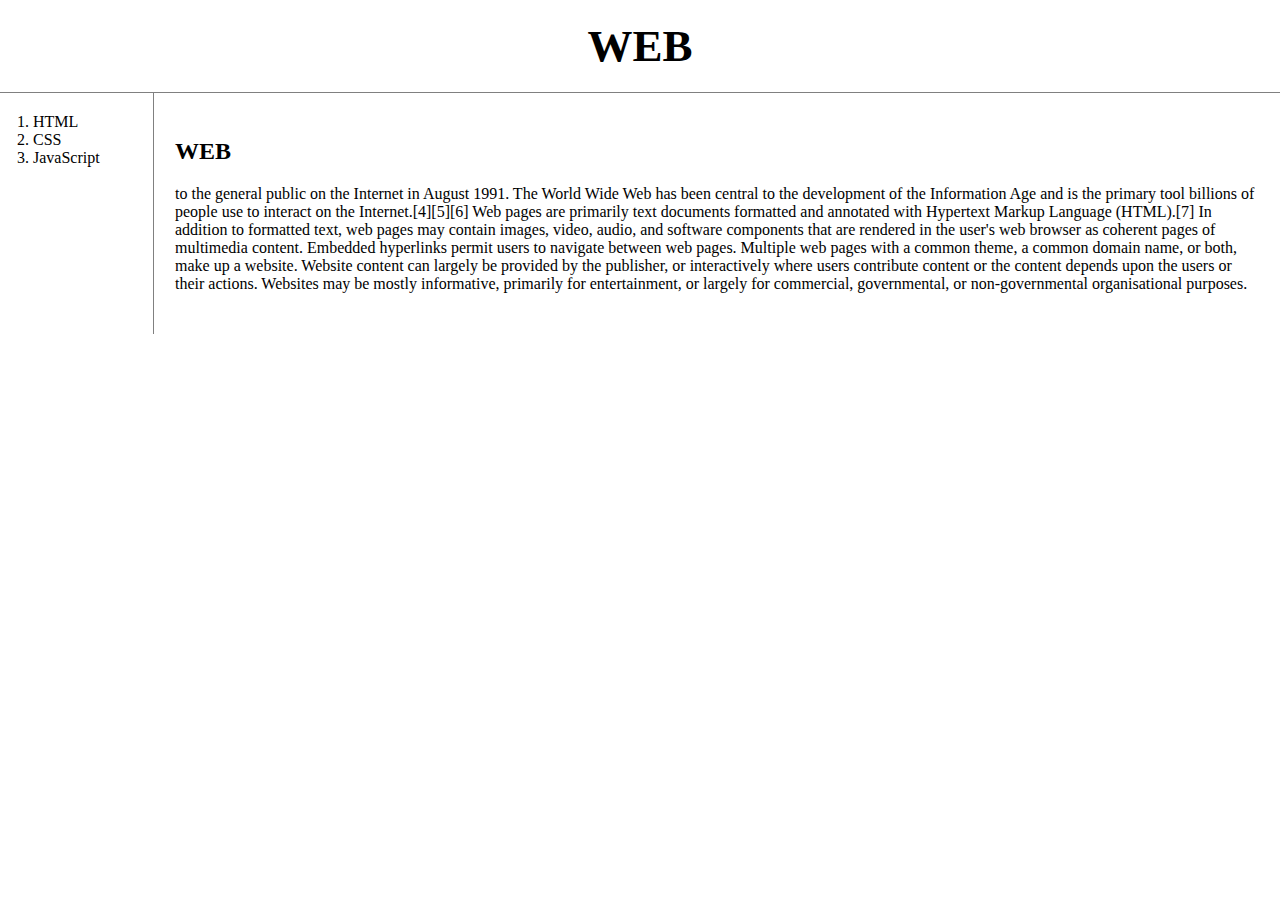
<file: index.html>
<!doctype html>
<html>
<head>
    <title>WEB1 - Welcome</title>
    <meta charset="utf-8">
    <!-- Global site tag (gtag.js) - Google Analytics 방문자 확인-->
    <script async src="https://www.googletagmanager.com/gtag/js?id=UA-111610945-2"></script>
    <script>
    window.dataLayer = window.dataLayer || [];
    function gtag(){dataLayer.push(arguments);}
    gtag('js', new Date());

    gtag('config', 'UA-111610945-2');
    </script>
    <link rel="stylesheet" href="style.css">
</head>

<body>
    <h1><a href="index.html" >WEB</a></h1>
    <div id="grid">
        <ol>
            <li><a href="1.html">HTML</a></li>
            <li><a href="2.html">CSS</a></li>
            <li><a href="3.html">JavaScript</a></li>
        </ol>

        <!-- <h1><a href="index.html"><font color="red">WEB</font></a></h1>
        <ol>
            <li><a href="1.html"><font color="red">HTML</font></a></li>
            <li><a href="2.html"><font color="red">CSS</font></a></li>
            <li><a href="3.html"><font color="red">JavaScript</font></a></li>
        </ol> -->
        <div id="article">
            <h2>WEB</h2>
            <p>
                to the general public on the Internet in August 1991.
                The World Wide Web has been central to the development of the Information Age and is the primary tool billions of people use to interact on the Internet.[4][5][6] Web pages are primarily text documents formatted and annotated with Hypertext Markup Language (HTML).[7] In addition to formatted text, web pages may contain images, video, audio, and software components that are rendered in the user's web browser as coherent pages of multimedia content.
                Embedded hyperlinks permit users to navigate between web pages. Multiple web pages with a common theme, a common domain name, or both, make up a website. Website content can largely be provided by the publisher, or interactively where users contribute content or the content depends upon the users or their actions. Websites may be mostly informative, primarily for entertainment, or largely for commercial, governmental, or non-governmental organisational purposes.
            </p>
        </div>
    </div>
    <!-- 댓글 기능 -->
    <!-- <p>
            <div id="disqus_thread"></div>
            <script>
            
            /**
            *  RECOMMENDED CONFIGURATION VARIABLES: EDIT AND UNCOMMENT THE SECTION BELOW TO INSERT DYNAMIC VALUES FROM YOUR PLATFORM OR CMS.
            *  LEARN WHY DEFINING THESE VARIABLES IS IMPORTANT: https://disqus.com/admin/universalcode/#configuration-variables*/
            /*
            var disqus_config = function () {
            this.page.url = PAGE_URL;  // Replace PAGE_URL with your page's canonical URL variable
            this.page.identifier = PAGE_IDENTIFIER; // Replace PAGE_IDENTIFIER with your page's unique identifier variable
            };
            */
            (function() { // DON'T EDIT BELOW THIS LINE
            var d = document, s = d.createElement('script');
            s.src = 'https://web1-b4arbtiahe.disqus.com/embed.js';
            s.setAttribute('data-timestamp', +new Date()); 
            (d.head || d.body).appendChild(s);
            })();
            </script>
            <noscript>Please enable JavaScript to view the <a href="https://disqus.com/?ref_noscript">comments powered by Disqus.</a></noscript>
                                        
    </p> -->
</body>
</html>
</file>
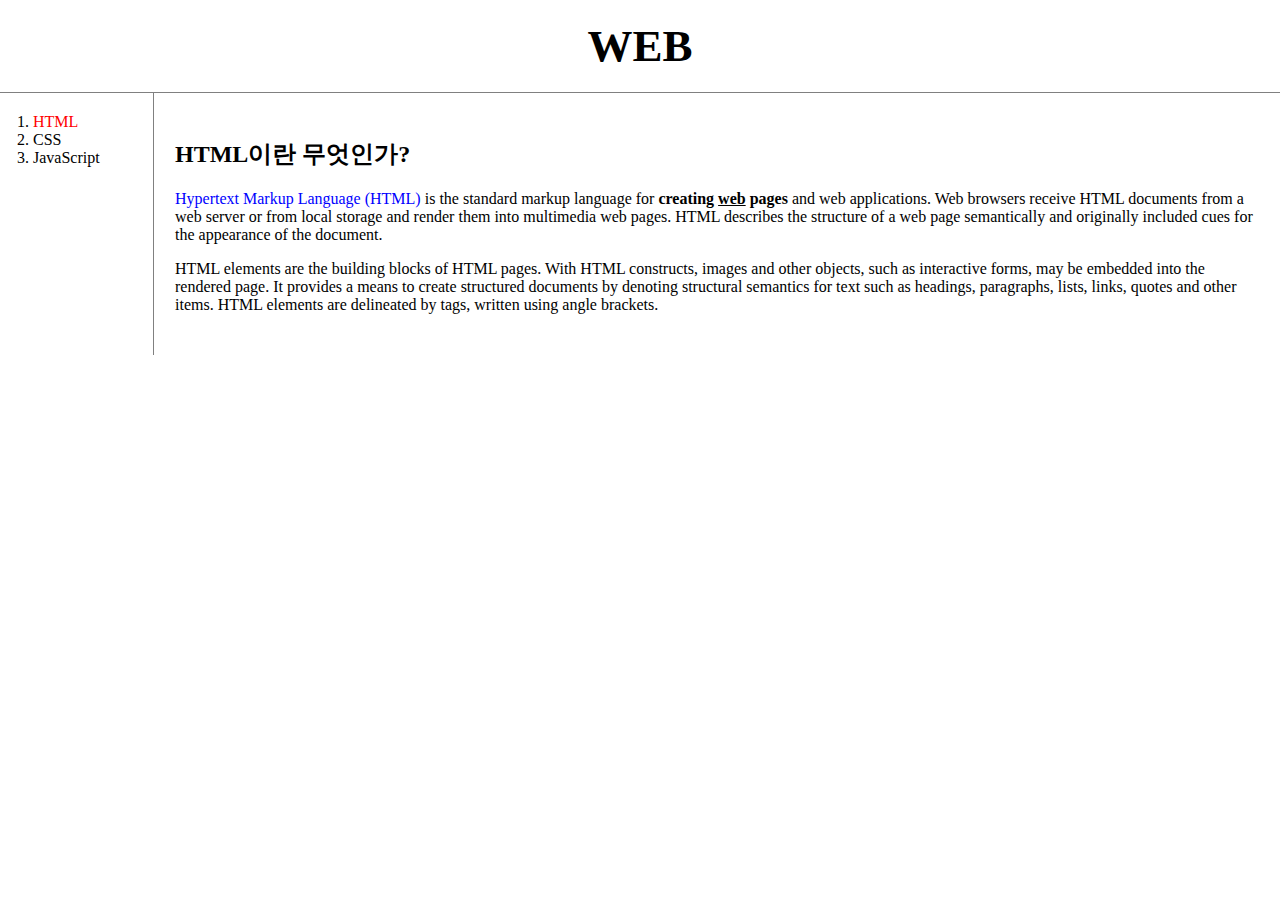
<file: 1.html>
<!doctype html>
<html>
<head>
    <title>WEB1 - html</title>
    <meta charset="utf-8">
       <!-- Global site tag (gtag.js) - Google Analytics 방문자 확인-->
       <script async src="https://www.googletagmanager.com/gtag/js?id=UA-111610945-2"></script>
       <script>
       window.dataLayer = window.dataLayer || [];
       function gtag(){dataLayer.push(arguments);}
       gtag('js', new Date());
   
       gtag('config', 'UA-111610945-2');
       </script>
    <!-- <link rel="stylesheet" href="style.css"> -->
    <style type="text/css">
        @import url("style.css");
    </style>
</head>

<body>
   
    <h1><a href="index.html">WEB</a></h1>
        
        <div id="grid">
        <ol>
            <li><a href="1.html" id="active">HTML</a></li>
            <li><a href="2.html">CSS</a></li>
            <li><a href="3.html">JavaScript</a></li>
        </ol>
        <div id="article">
            <h2>HTML이란 무엇인가?</h2>
            <p><a href="https://www.w3.org/TR/html51/" style="color:blue">Hypertext Markup Language (HTML)</a> is the standard markup 
            language for <strong>creating <u>web</u> pages</strong> and web applications.
            Web browsers receive HTML documents from a web server or from local storage and render them into multimedia web pages. HTML describes the structure of a web page semantically and originally included cues for the appearance of the document.</p>
            <!-- <img src="https://s3-ap-northeast-2.amazonaws.com/opentutorials-user-file/module/3135/7649.png" width=200px> -->
            <p>HTML elements are the building blocks of HTML pages. With HTML constructs, images and other objects, such as interactive forms, may be embedded into the rendered page. It provides a means to create structured documents by denoting structural semantics for text such as headings, paragraphs, lists, links, quotes and other items. HTML elements are delineated by tags, written using angle brackets.</p>
        </div>
    </div>
</body>
</html>
</file>
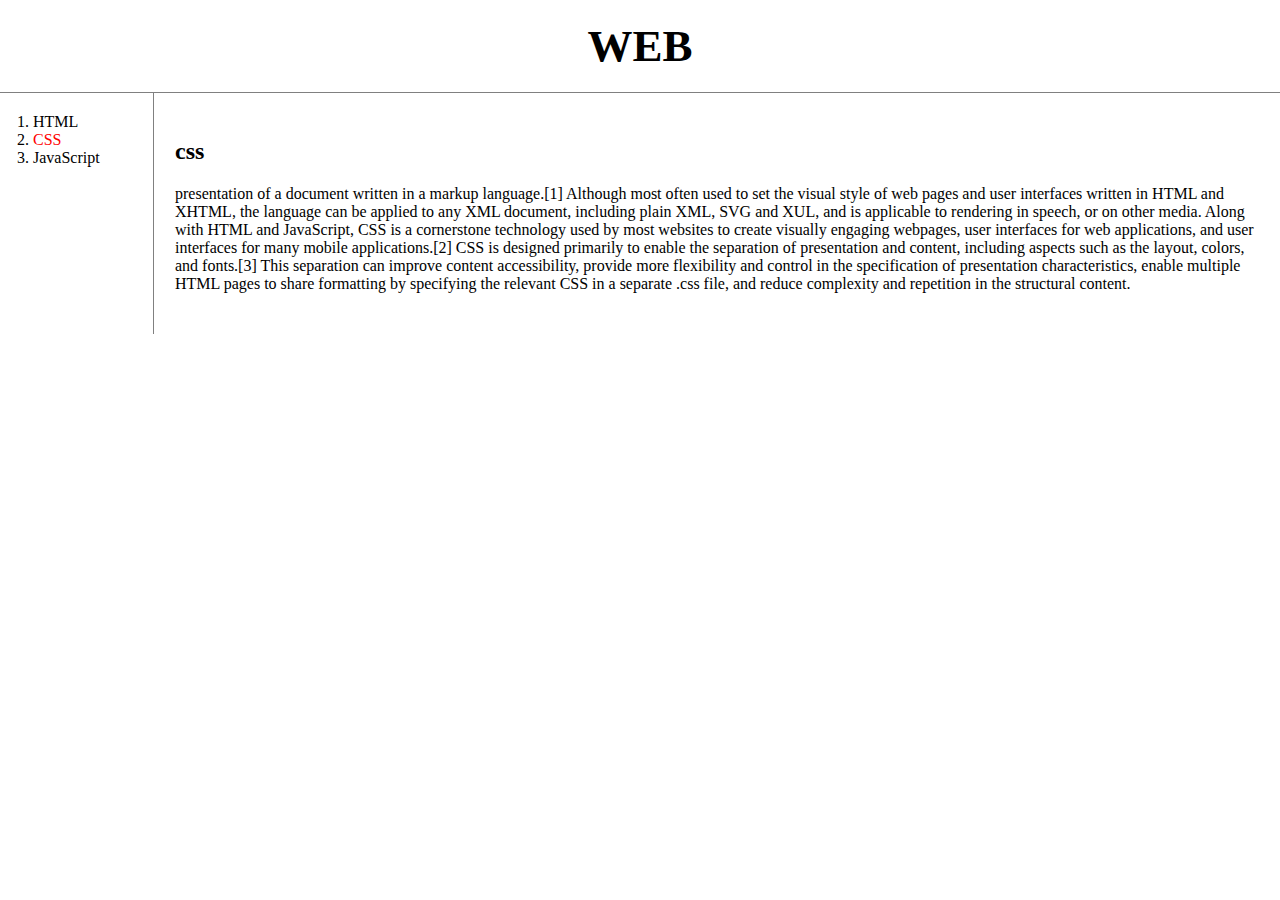
<file: 2.html>
<!doctype html>
<html>
<head>
    <title>WEB1 - css</title>
    <meta charset="utf-8">
       <!-- Global site tag (gtag.js) - Google Analytics 방문자 확인-->
       <script async src="https://www.googletagmanager.com/gtag/js?id=UA-111610945-2"></script>
       <script>
       window.dataLayer = window.dataLayer || [];
       function gtag(){dataLayer.push(arguments);}
       gtag('js', new Date());
   
       gtag('config', 'UA-111610945-2');
       </script>
   <link rel="stylesheet" href="style.css">
</head>

<body>
    <h1><a href="index.html">WEB</a></h1>

    <div id="grid">
        <ol>
            <li><a href="1.html" >HTML</a></li>
            <li><a href="2.html" id="active">CSS</a></li>
            <li><a href="3.html">JavaScript</a></li>
        </ol>
        <div id="article">
            <h2>css</h2>
            <p>
                presentation of a document written in a markup language.[1] Although most often used to set the visual style of web pages and user interfaces written in HTML and XHTML, the language can be applied to any XML document, including plain XML, SVG and XUL, and is applicable to rendering in speech, or on other media. Along with HTML and JavaScript, CSS is a cornerstone technology used by most websites to create visually engaging webpages, user interfaces for web applications, and user interfaces for many mobile applications.[2]
                CSS is designed primarily to enable the separation of presentation and content, including aspects such as the layout, colors, and fonts.[3] This separation can improve content accessibility, provide more flexibility and control in the specification of presentation characteristics, enable multiple HTML pages to share formatting by specifying the relevant CSS in a separate .css file, and reduce complexity and repetition in the structural content.
            </p>
        </div>
    </div>

</body>
</html>
</file>
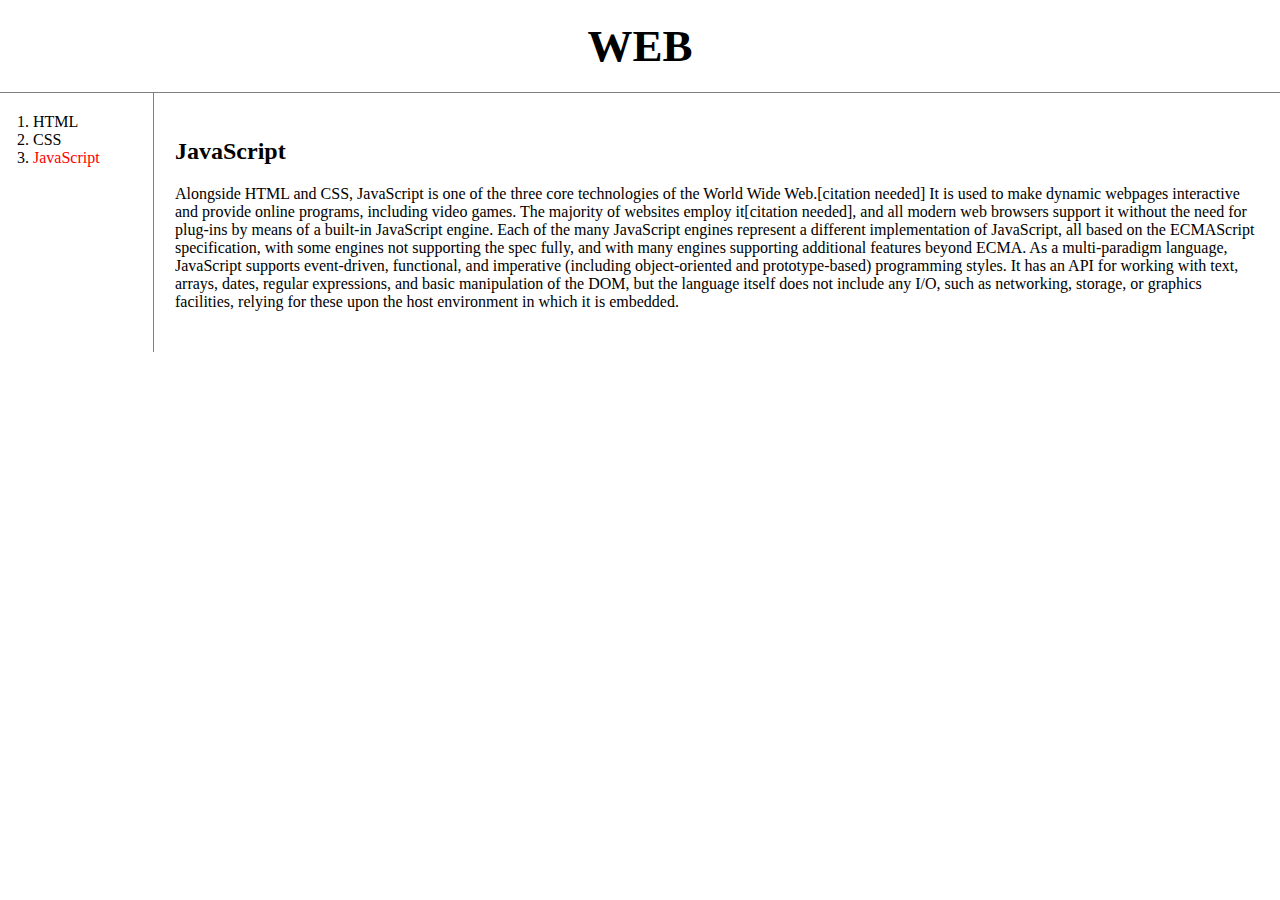
<file: 3.html>
<!doctype html>
<html>
<head>
    <title>WEB1 - JavaScript</title>
    <meta charset="utf-8">
    <link rel="stylesheet" href="style.css">
   
</head>

<body>
    <h1><a href="index.html">WEB</a></h1>
    <div id="grid">
        <ol>
            <li><a href="1.html">HTML</a></li>
            <li><a href="2.html">CSS</a></li>
            <li><a href="3.html" id="active">JavaScript</a></li>
        </ol>
        <div id="article">
            <h2>JavaScript</h2>
            <p>
                Alongside HTML and CSS, JavaScript is one of the three core technologies of the World Wide Web.[citation needed] It is used to make dynamic webpages interactive and provide online programs, including video games. The majority of websites employ it[citation needed], and all modern web browsers support it without the need for plug-ins by means of a built-in JavaScript engine. Each of the many JavaScript engines represent a different implementation of JavaScript, all based on the ECMAScript specification, with some engines not supporting the spec fully, and with many engines supporting additional features beyond ECMA.
                As a multi-paradigm language, JavaScript supports event-driven, functional, and imperative (including object-oriented and prototype-based) programming styles. It has an API for working with text, arrays, dates, regular expressions, and basic manipulation of the DOM, but the language itself does not include any I/O, such as networking, storage, or graphics facilities, relying for these upon the host environment in which it is embedded.
            </p>
        </div>
    </div>
</body>
</html>
</file>
<file: style.css>
#active{
    color:red;
}
a {
    color: black;
    text-decoration: none;
}
.saw{
    color:gray;
}
h1 {
    font-size:45px;
    text-align: center;
    border-bottom: 1px solid gray;
    margin:0px;
    padding:20px;
}
ol{
    border-right: 1px solid gray;
    width:100px;
    margin:0px;
    padding:20px;
}
body{
    margin:0px;
}
#grid{
    display: grid;
    grid-template-columns: 150px 1fr;
}
#grid ol{
    padding-left:33px;
}
#article{
    padding: 25px;
}
/* screen width < 800px */
@media(max-width: 600px){
    #grid{
        display: block;
    }
    ol{
        border-right: none;
    }
    h1 {
        border-bottom: none;
    }
}
</file>
